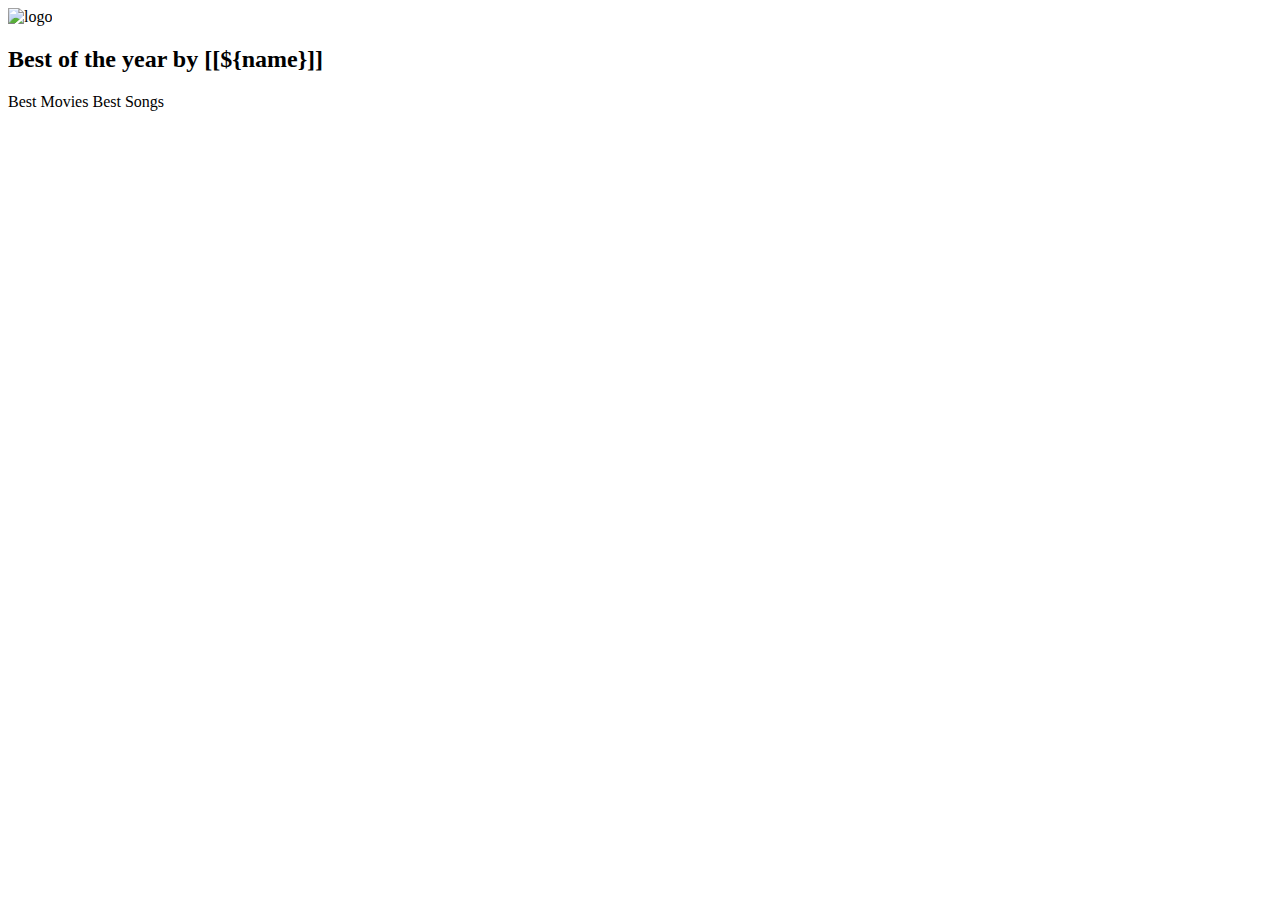
<file: src/main/resources/templates/index.html>
<!DOCTYPE html>
<html xmlns:th="http://www.thymeleaf.org">
<head>
	<th:block th:replace="~{frags :: head}" />
</head>

<body class="bg-dark text-white">

	<div class="d-flex align-items-center justify-content-center my-5">
		<img alt="logo" th:src="@{/imgs/podio.png}" width="50px">
		<h2 class="mb-0 ms-2">Best of the year by <span class="text-danger">[[${name}]]</span></h2>
	</div>
	
	
	
	<div class="d-flex justify-content-center my-5">
		<a th:href="@{/movies}" class="btn btn-danger text-white me-3">Best Movies</a>
		<a th:href="@{/songs}" class="btn btn-danger text-white">Best Songs</a>
	</div>
	
</body>
</html>
</file>
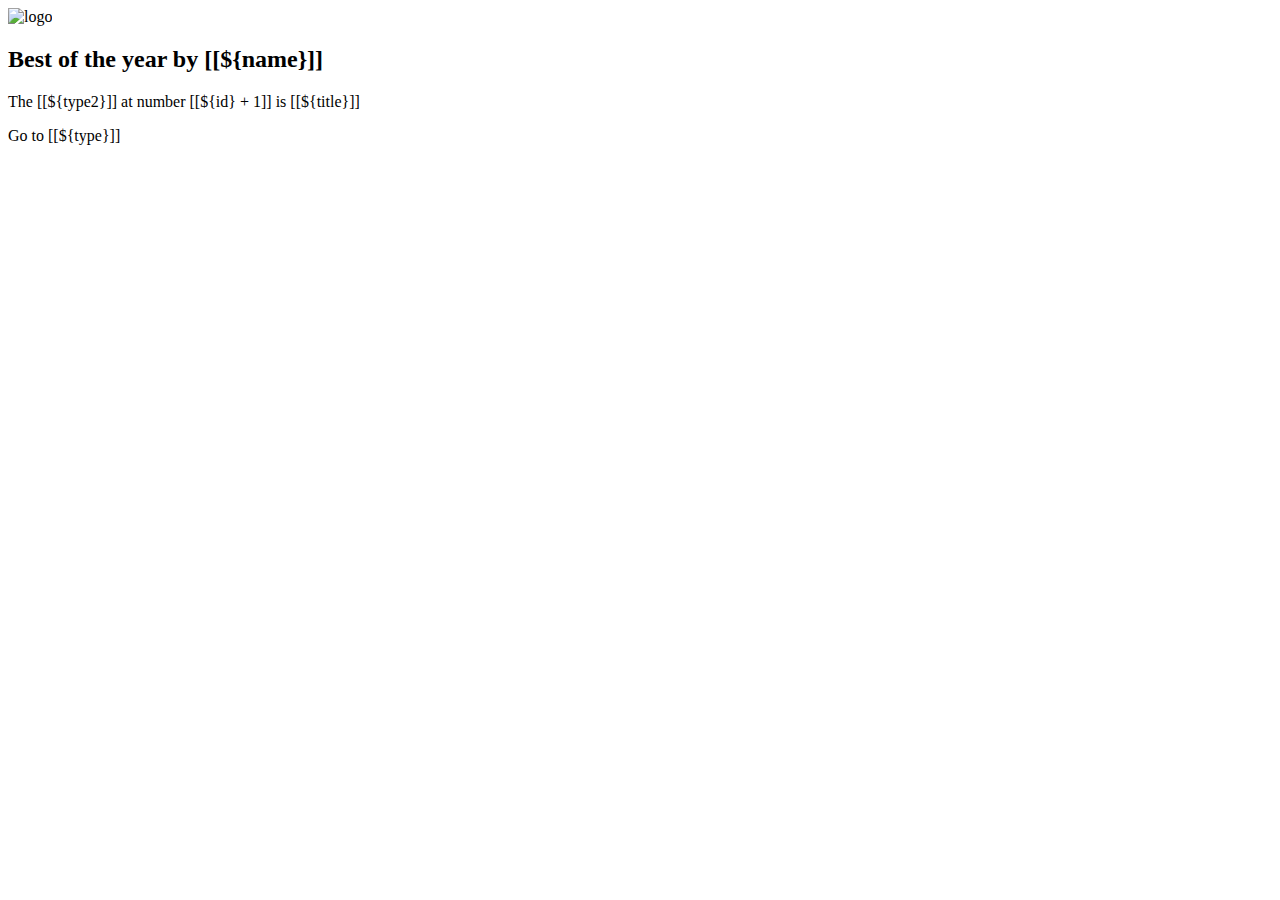
<file: src/main/resources/templates/movie-song-by-id.html>
<!DOCTYPE html>
<html xmlns:th="http://www.thymeleaf.org">
<head>
	<th:block th:replace="~{frags :: head}" />
</head>

<body class="bg-dark text-white">

	<div class="d-flex align-items-center justify-content-center my-5">
		<img alt="logo" th:src="@{/imgs/podio.png}" width="50px">
		<h2 class="mb-0 ms-2">Best of the year by <span class="text-danger">[[${name}]]</span></h2>
	</div>
	
	<p class="text-center">The [[${type2}]] at number <span class="text-danger">[[${id} + 1]]</span> is <span class="text-danger">[[${title}]]</span></p>
	
	<div class="d-flex justify-content-center my-5">
		<a th:href="@{/{type}(type=${type})}" class="btn btn-danger text-white">Go to [[${type}]]</a>
	</div>
	
</body>
</html>
</file>
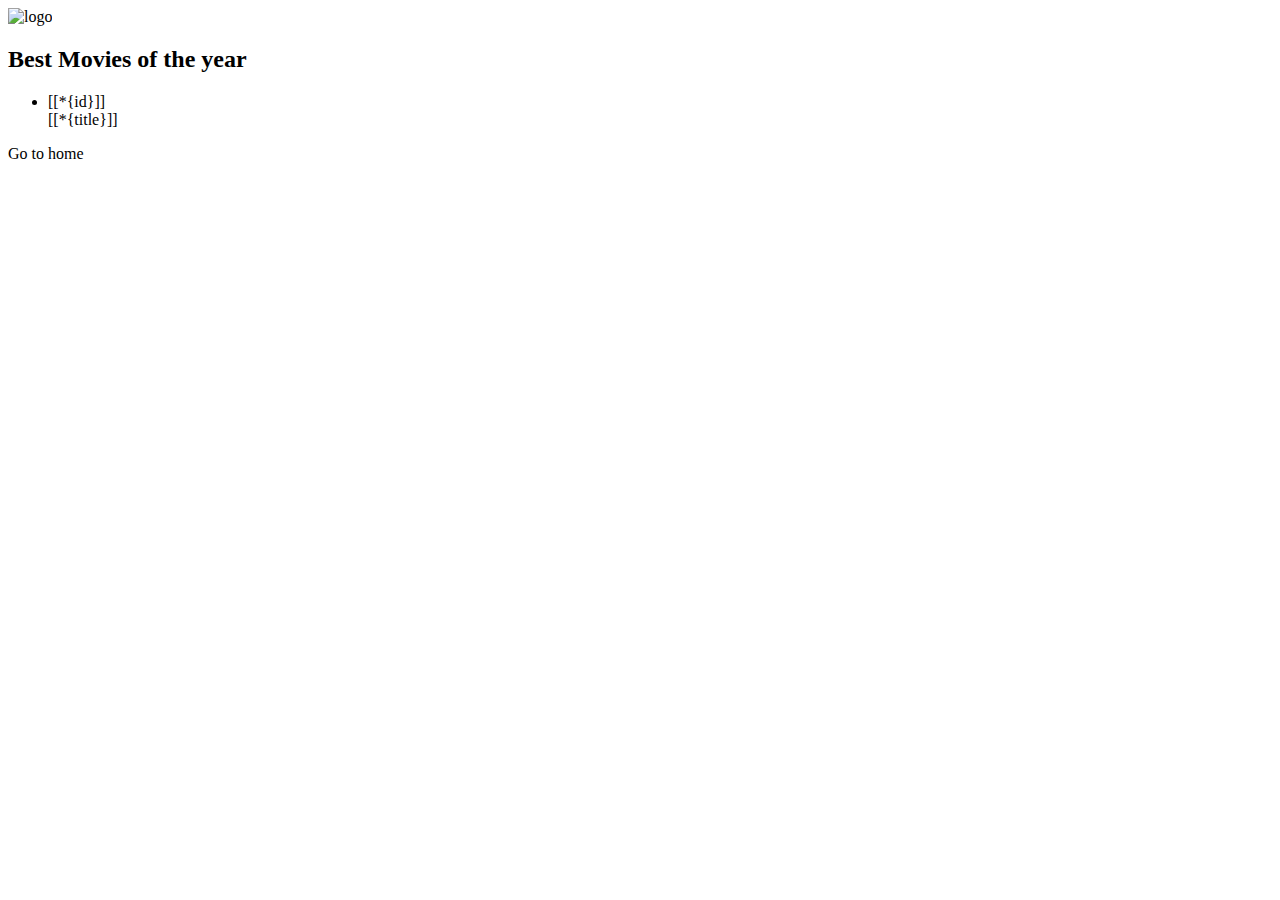
<file: src/main/resources/templates/movies.html>
<!DOCTYPE html>
<html xmlns:th="http://www.thymeleaf.org">
<head>
	<th:block th:replace="~{frags :: head}" />
</head>

<body class="bg-dark text-white">

	<div class="d-flex align-items-center justify-content-center my-5">
		<img alt="logo" th:src="@{/imgs/podio.png}" width="50px">
		<h2 class="mb-0 ms-2">Best <span class="text-danger">Movies</span> of the year</h2>
	</div>
	
	<ul class="d-flex flex-column align-items-center my-0 list-unstyled">
		<li th:each="movie : ${movies}" th:object="${movie}" class="d-flex">
			<div class="list-id">[[*{id}]]</div>
			<a th:href="@{/media/movies/{id}(id=${movie.id - 1})}" class="list-title">[[*{title}]]</a>
		</li>
	</ul>
	
	<div class="d-flex justify-content-center my-5">
		<a th:href="@{/}" class="btn btn-danger text-white">Go to home</a>
	</div>
	
</body>
</html>
</file>
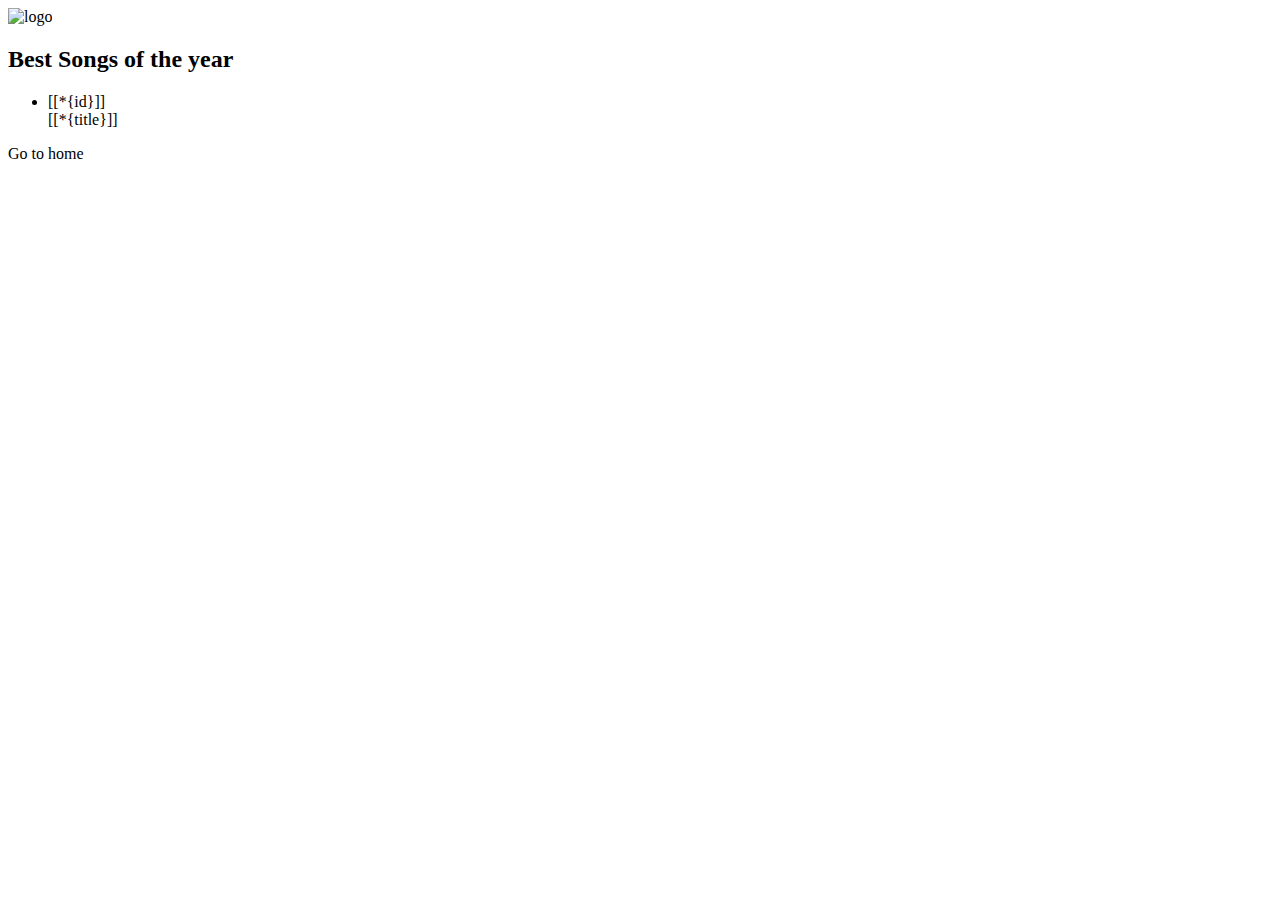
<file: src/main/resources/templates/songs.html>
<!DOCTYPE html>
<html xmlns:th="http://www.thymeleaf.org">
<head>
	<th:block th:replace="~{frags :: head}" />
</head>

<body class="bg-dark text-white">

	<div class="d-flex align-items-center justify-content-center my-5">
		<img alt="logo" th:src="@{/imgs/podio.png}" width="50px">
		<h2 class="mb-0 ms-2">Best <span class="text-danger">Songs</span> of the year</h2>
	</div>
	
	<ul class="d-flex flex-column align-items-center my-0 list-unstyled">
		<li th:each="song : ${songs}" th:object="${song}" class="d-flex">
			<div class="list-id">[[*{id}]]</div>
			<a th:href="@{/media/songs/{id}(id=${song.id - 1})}" class="list-title">[[*{title}]]</a>
		</li>
	</ul>
	
	<div class="d-flex justify-content-center my-5">
		<a th:href="@{/}" class="btn btn-danger text-white">Go to home</a>
	</div>
	
</body>
</html>
</file>
